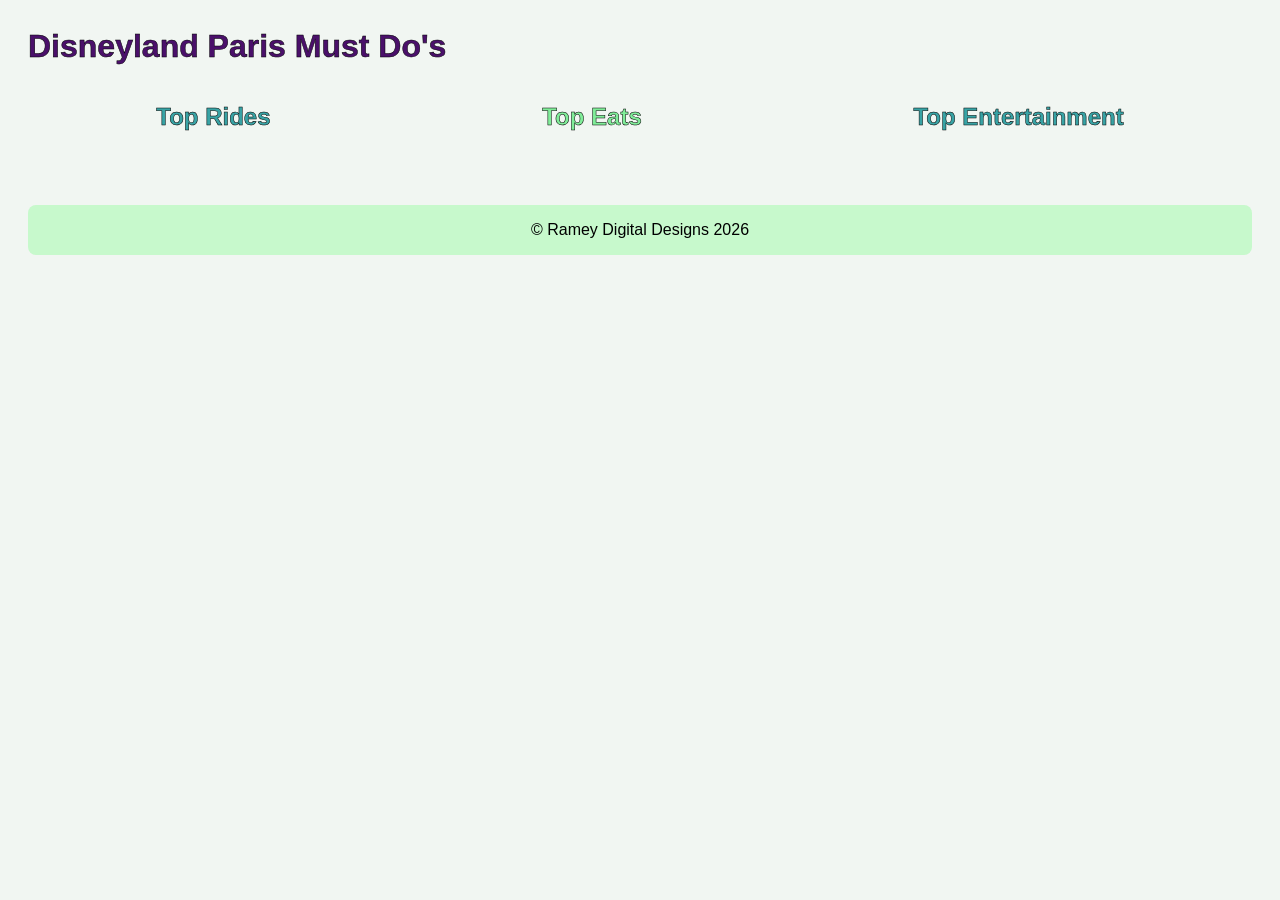
<file: index.html>
<!DOCTYPE html>
<html lang="en">

<head>
    <meta charset="UTF-8">
    <meta name="viewport" content="width=device-width, initial-scale=1.0">
    <title>Disneyland Paris Must Do's</title>

<!-- Links your external style.css file -->
    <link rel="stylesheet" href="css/style.css">

</head>
<body>
<main>   
     <div><h1>Disneyland Paris Must Do's</h1></div>
       <br>
    <div class="navigation-flex"> 
    <div class="navigation-flex-item">
        <a href="top_rides.html" class="button button1"> 
            <h2>Top Rides</h2>  
        </a>
    </div>
    <div class="navigation-flex-item">
        <a href="top_eats.html" class="button button2"> 
            <h2>Top Eats</h2> 
        </a>
    </div>
    <div class="navigation-flex-item">
        <a href="top_entertainment.html" class="button button3"> 
        <h2>Top Entertainment</h2>  
        </a>
    </div>
</div>
    </main>
    <br>
    <br>
    <br>
    <footer>
           <div>&copy; Ramey Digital Designs 2026</div>
    </footer>
</body>

</html>
</file>
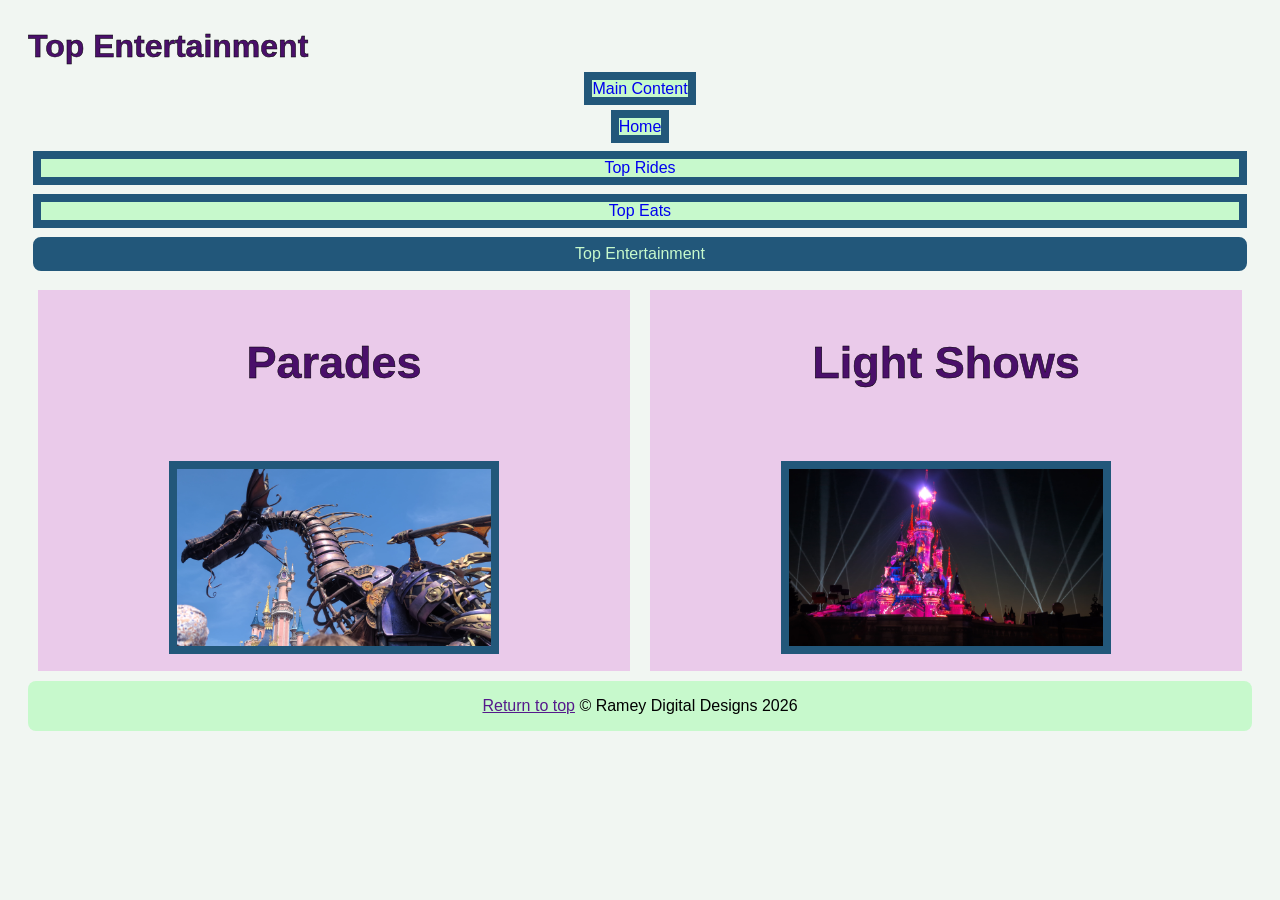
<file: top_entertainment.html>
<!DOCTYPE html>
<html lang="en">

<head>
    <meta charset="UTF-8">
    <meta name="viewport" content="width=device-width, initial-scale=1.0">
    <title>Disneyland Paris Must Do's</title></head>

<header>
    <link rel="stylesheet" href="css/style.css">
   
 <h1>Top Entertainment</h1>
    <nav class="grid-container">
   <div class="item1"><a href="#main_content">Main Content</a></div>
  <div class="item1"><a href="index.html">Home</a></div>


  <div class="item2"><a href="top_rides.html" >Top Rides</a></div>  
  <div class="item2"><a href="top_eats.html" >Top Eats</a></div>
  <div class="item2"><a href="top_entertainment.html" class="active" >Top Entertainment</a></div>


    </nav>
</header>
<main id="main_content">
        <div class="card">
            <div>
                <h2>Parades</h2>  
                <br>      
                    <img src="parade_dragon.jpg" alt="Dragon In Parade" style="width: 55%; height: auto;">

            </div>
                        <div>
                <h2>Light Shows</h2>  
                <br>      
                    <img src="light_show.jpg" alt="Disney Castle Light Show" style="width: 55%; height: auto;">

            </div>
        </div>
    </main>
    <footer><a href="" target="_top">Return to top</a>
       &copy; Ramey Digital Designs 2026

       </footer>

</html>
</file>
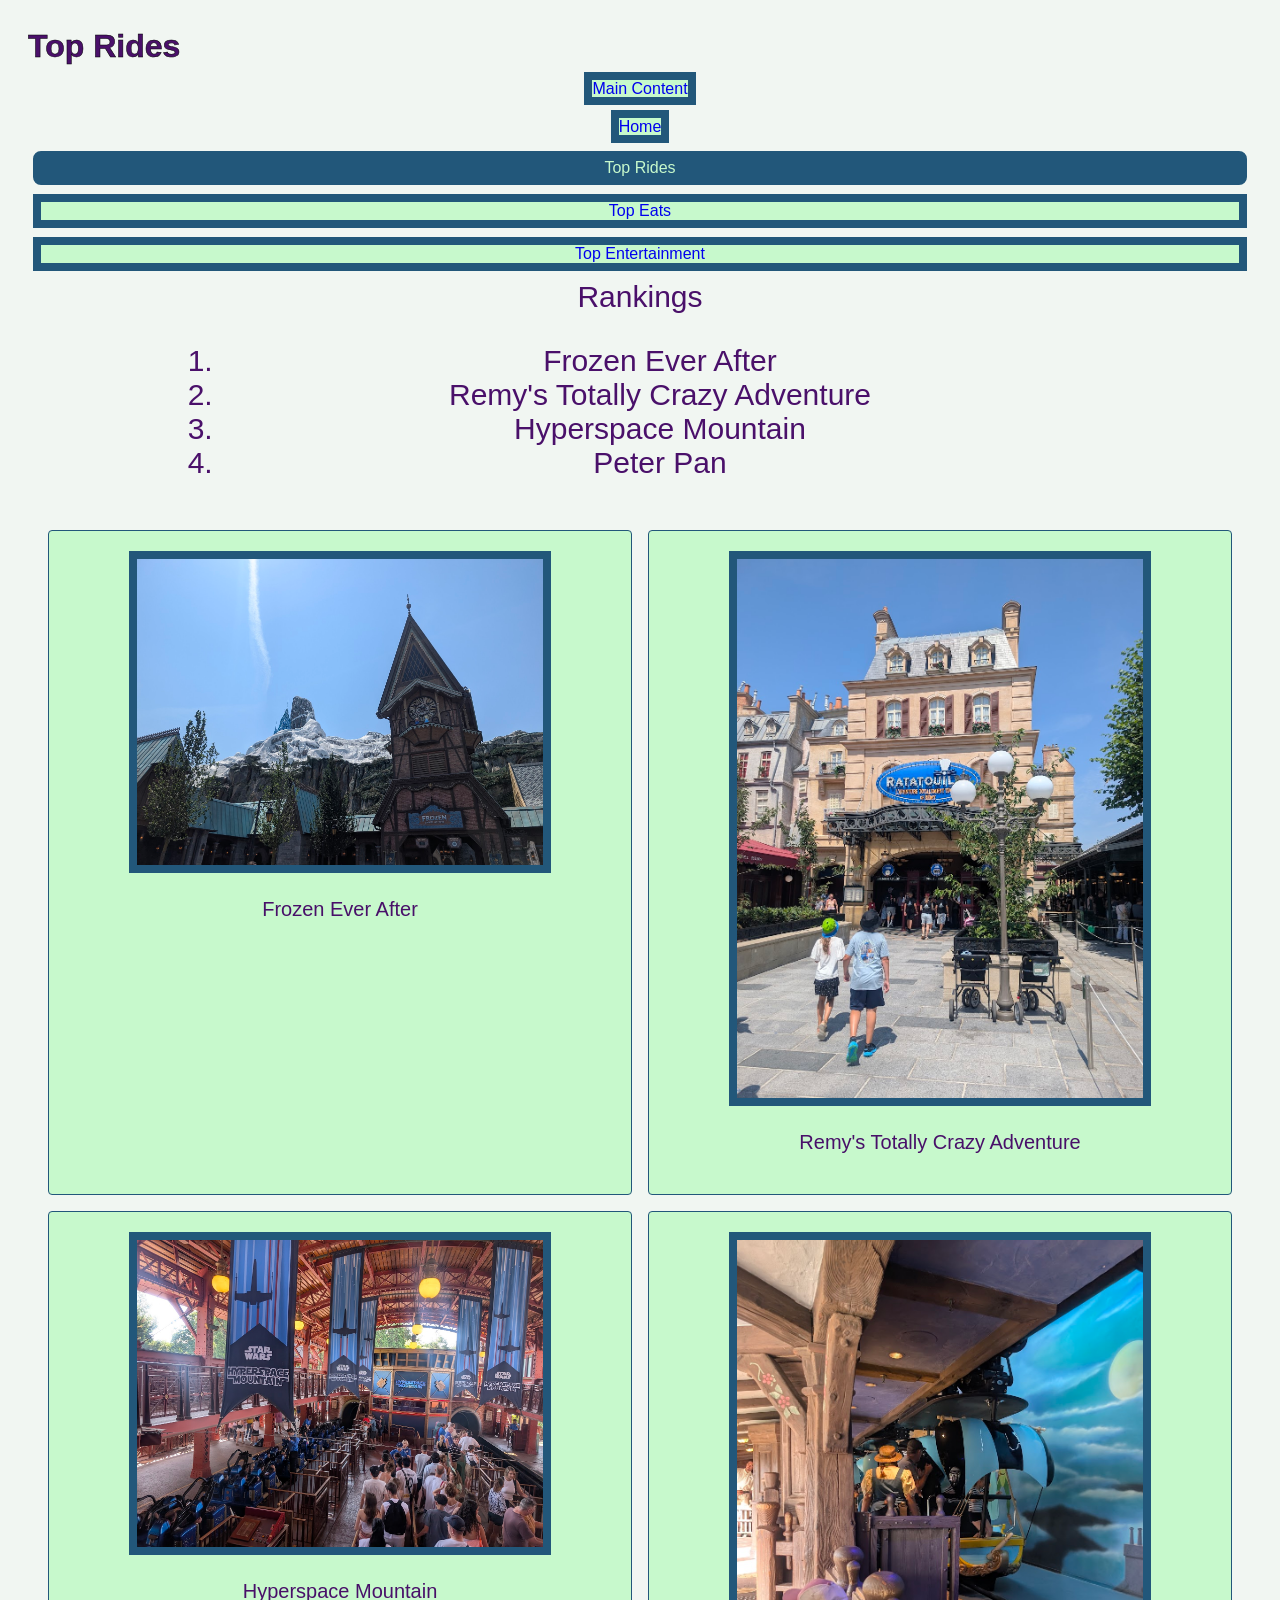
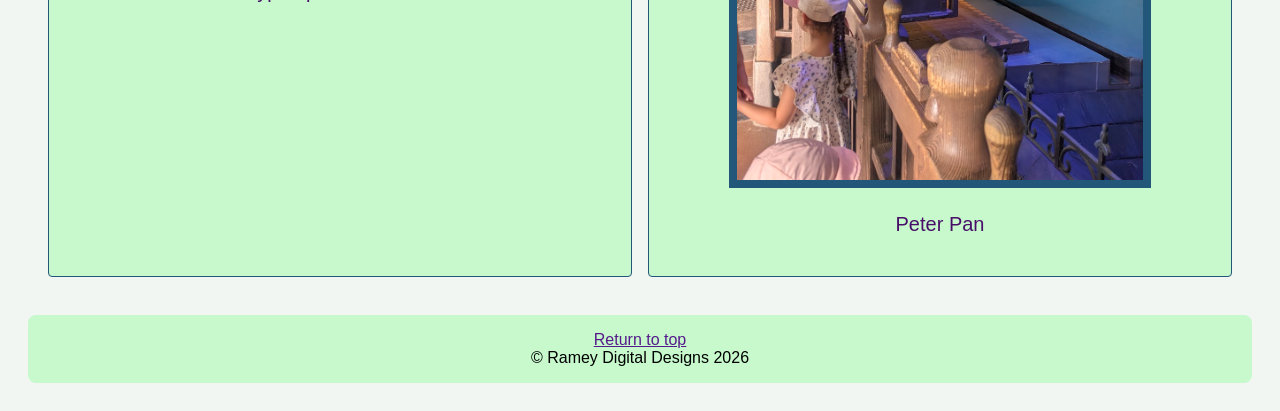
<file: top_rides.html>
<!DOCTYPE html>
<html lang="en">

<head>
    <meta charset="UTF-8">
    <meta name="viewport" content="width=device-width, initial-scale=1.0">
    <title>Disneyland Paris Must Do's</title></head>
<body>
    <header>
    <link rel="stylesheet" href="css/style.css">
    
<h1>Top Rides</h1>
    <nav class="grid-container">
   <div class="item1"><a href="#main_content">Main Content</a></div>
  <div class="item1"><a href="index.html">Home</a></div>


  <div class="item2"><a href="top_rides.html" class="active">Top Rides</a></div>  
  <div class="item2"><a href="top_eats.html" >Top Eats</a></div>
  <div class="item2"><a href="top_entertainment.html"  >Top Entertainment</a></div>


    </nav>
</header>


    <main id="main_content">

        <div class="card-center"> 
      
        <div>Rankings      
           
        <ol>
            <li>Frozen Ever After</li>
            <li>Remy's Totally Crazy Adventure</li>
            <li>Hyperspace Mountain</li>
            <li>Peter Pan</li>
            </ol>
        </div>              
        </div>
        
        <div class="grid">
            <div class="grid-item">
                <img src="frozen_ever_after.jpg" alt="Frozen Ever After" style="width: 75%; height: auto;">
                <p>Frozen Ever After</p>
            </div>
            <div class="grid-item">
                <img src="ratatouille.jpg" alt="Ratatouille" style="width: 75%; height: auto;">
                <p>Remy's Totally Crazy Adventure</p>
            </div>
            <div class="grid-item">
                <img src="hyperspace_mountain.jpg" alt="Hyperspace Mountain" style="width: 75%; height: auto;">
                <p>Hyperspace Mountain</p>
            </div>
            <div class="grid-item">
                <img src="peter_pan_ships.jpg" alt="Peter Pan" style="width: 75%; height: auto;">
                <p>Peter Pan</p>
            </div>
        </div>
    
        <br>
        
    </main>
    <footer><a href="" target="_top">Return to top</a>
       <div>&copy; Ramey Digital Designs 2026</div>

       </footer>
</html>
</file>
<file: css/style.css>
/* Colors to use */
    :root {
    background-color: #f0f5f1e5;font-family: 'Roboto', sans-serif; margin: 20px;
    --baltic-blue: #22577a;
    --tropical-teal: #38a3a5;
    --emerald: #57cc99;
    --light-green: #80ed99;
    --tea-green: #c7f9cc;
    --dark-grape: #440865f7; 
    --grape: #9747c2ab;
    --pink: #e7b5e7ab;
    }

nav a {
    background-color: var(--tea-green);
    text-decoration: none;
    padding: 1em;
    text-align: center;
    border: 8px solid var(--baltic-blue);
    margin-bottom: 20px;
    list-style-type: none;
    margin: 0;
    padding: 0;
}
nav a:visited {
    text-decoration: none;
}
nav a:hover {
    background-color: var(--baltic-blue);
    color: var(--tea-green);
    border-radius: 8px;
    border: 8px solid var(--tea-green);
}
nav .active {
    background-color: var(--baltic-blue);
    color: var(--tea-green);
    border-radius: 8px;
    border: 8px solid var(--baltic-blue);
}


main {
    display: grid;
    grid-template-columns: 100%;
    justify-content:space-around;
}
.grid {
    display: grid;
    grid-template-columns: 1fr 1fr;
    gap: 1em;
    padding: 20px;
    border: 8px;
}


.grid-item {
    padding: 1em;
    background-color: var(--tea-green);
    border: .5px solid var(--baltic-blue);
    color: var(--dark-grape);
    text-align: center;
    border-radius: 4px;
    font-size: 1.25rem;
}
.grid-container {
display: -moz-groupbox

}
.item1 {
  grid-template-rows: auto;
  grid-gap: 5px;
  padding: 5px;
  margin: 10px;
  text-align-last: center;
} 
.item2 {
  display: grid;
  grid-template-rows: auto auto auto;
  box-align:right;
  grid-gap: 2px;
  padding: 0px;
  margin: 5px
} 

.card {
    display: flex;
    align-content: center;
    align-items: center;
    flex-direction: row;

}
.card div {
  background-color: var(--pink);
  width: 50%;
  margin: 10px;
  padding: 10px;
  text-align: center;  
  font-size: 30px;

}
.card-center {
    display: flex;
    text-align: center;
    align-content: center;
    align-items: center;
    flex-direction: column;

}
.card-center div {
    color: var(--dark-grape);
    width: 75%;
    text-align: center;  
    font-size: 30px;


}
.navigation-flex {
  display: flex;                  
  flex-direction: row;            
  flex-wrap: nowrap;             
  justify-content: space-between;       
  align-items: center;            
  gap: 15px;  
}
.navigation-flex-item{

  flex: 1 1 auto;                
  align-self: auto;             
  order: 1;                       
}

.button {
    padding: 0px;
    text-align: center;
    text-decoration: none;
    font-size: 16px;
    transition-duration: 0.4s;
    width:25%;
    cursor: pointer;

}
.button1:hover {
  background-color: var(--emerald);
  box-shadow:0 8px 16px 0 rgba(0,0,0,0.6)
}
.button2:hover {
  background-color: var(--tropical-teal);
  box-shadow:0 8px 16px 0 rgba(0,0,0,0.6)
}
.button3:hover {
  background-color: var(--grape);
  box-shadow:0 8px 16px 0 rgba(0,0,0,0.6)
}

/*Overrides h2 commands while part of a button*/

.button1 h2 {
  color: var(--tropical-teal);    
 
}
.button1:hover h2 {
  color: var(--dark-grape);       

}
.button2 h2 {
  color: var(--light-green);        

}
.button2:hover h2 {
  color: var(--grape);       
}
.button3 h2 {
  color: var(--tropical-teal);       

}
.button3:hover h2 {
  color: var(--dark-grape);        

}
/*End of override */

img {
        max-width: 100%;
        height: auto;
        border: 8px solid var(--baltic-blue);

}

    
        h1 {
            color: var(--dark-grape);
            -webkit-text-stroke: .5px #000000;   
            display:contents;

        }
        h2 {
            color: var(--dark-grape);
            -webkit-text-stroke: .5px #000000;
            text-align: center;
        }
        h3 {
             /*-webkit-text-stroke: .5px #000000; */    
            text-align: left;
        }
        p {
            display:block;
            text-align: center;
            text-wrap: inherit;
            font-style: normal;
        }
        li{
            text-align: left;
            flex-direction: column;
            text-align: center;
        }
.eats {
    border-radius: 10%;
   list-style: none;

}
footer {
    background-color: var(--tea-green);
    text-align: center;
    padding: 1em;
    border-radius: 8px;
}
</file>
